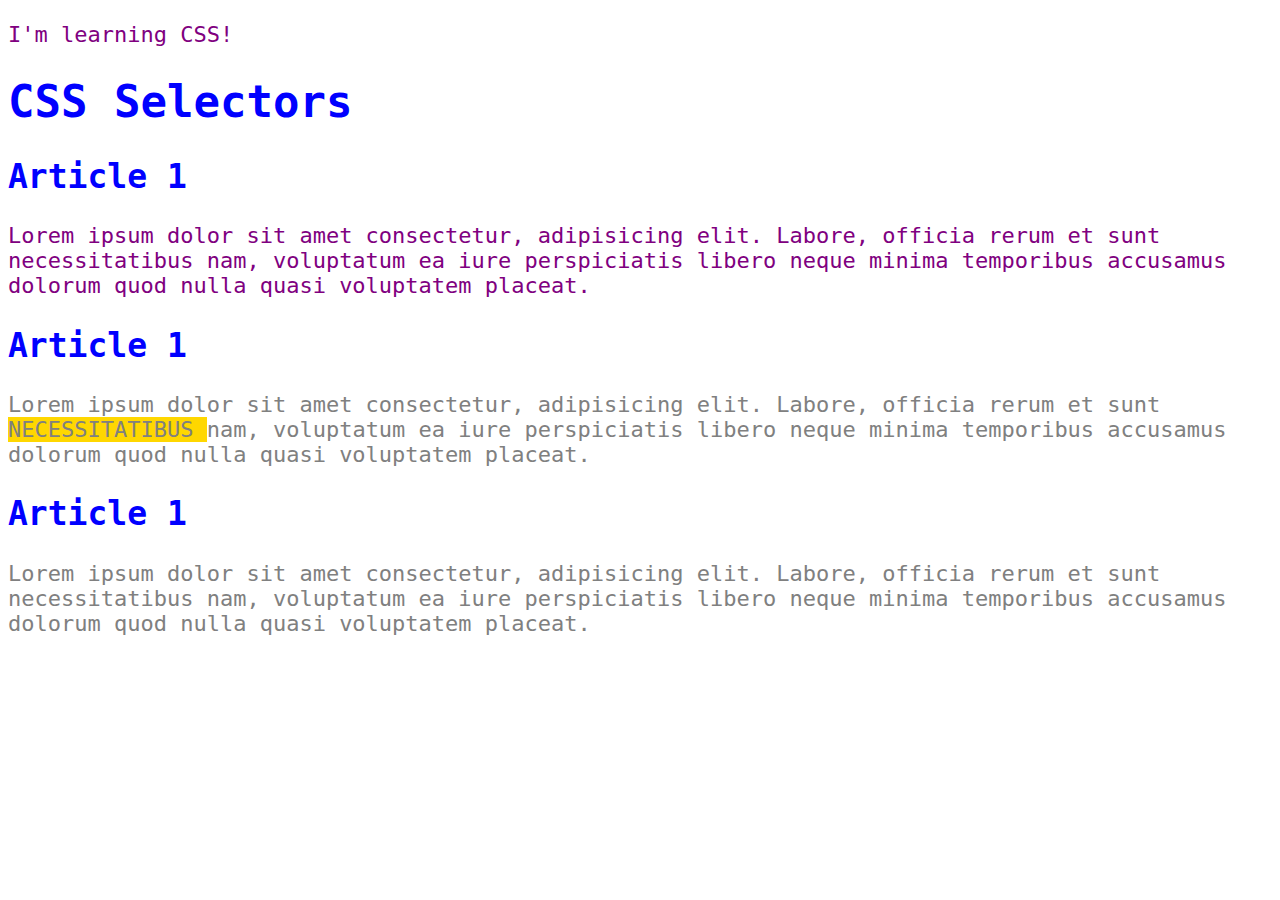
<file: 1_Lesson/index.html>
<!DOCTYPE html>
<html lang="en">
  <head>
    <meta charset="UTF-8" />
    <meta name="viewport" content="width=device-width, initial-scale=1.0" />
    <title>Document</title>
    <link rel="stylesheet" href="css/style.css" />
  </head>
  <body>
    <p>I'm learning CSS!</p>
    <h1>CSS Selectors</h1>
    <h2>Article 1</h2>
    <p>
      Lorem ipsum dolor sit amet consectetur, adipisicing elit. Labore, officia
      rerum et sunt necessitatibus nam, voluptatum ea iure perspiciatis libero
      neque minima temporibus accusamus dolorum quod nulla quasi voluptatem
      placeat.
    </p>
    <h2>Article 1</h2>
    <p class="gray">
      Lorem ipsum dolor sit amet consectetur, adipisicing elit. Labore, officia
      rerum et sunt <span>necessitatibus </span>nam, voluptatum ea iure
      perspiciatis libero neque minima temporibus accusamus dolorum quod nulla
      quasi voluptatem placeat.
    </p>
    <h2>Article 1</h2>
    <p class="gray">
      Lorem ipsum dolor sit amet consectetur, adipisicing elit. Labore, officia
      rerum et sunt necessitatibus nam, voluptatum ea iure perspiciatis libero
      neque minima temporibus accusamus dolorum quod nulla quasi voluptatem
      placeat.
    </p>
  </body>
</html>
</file>
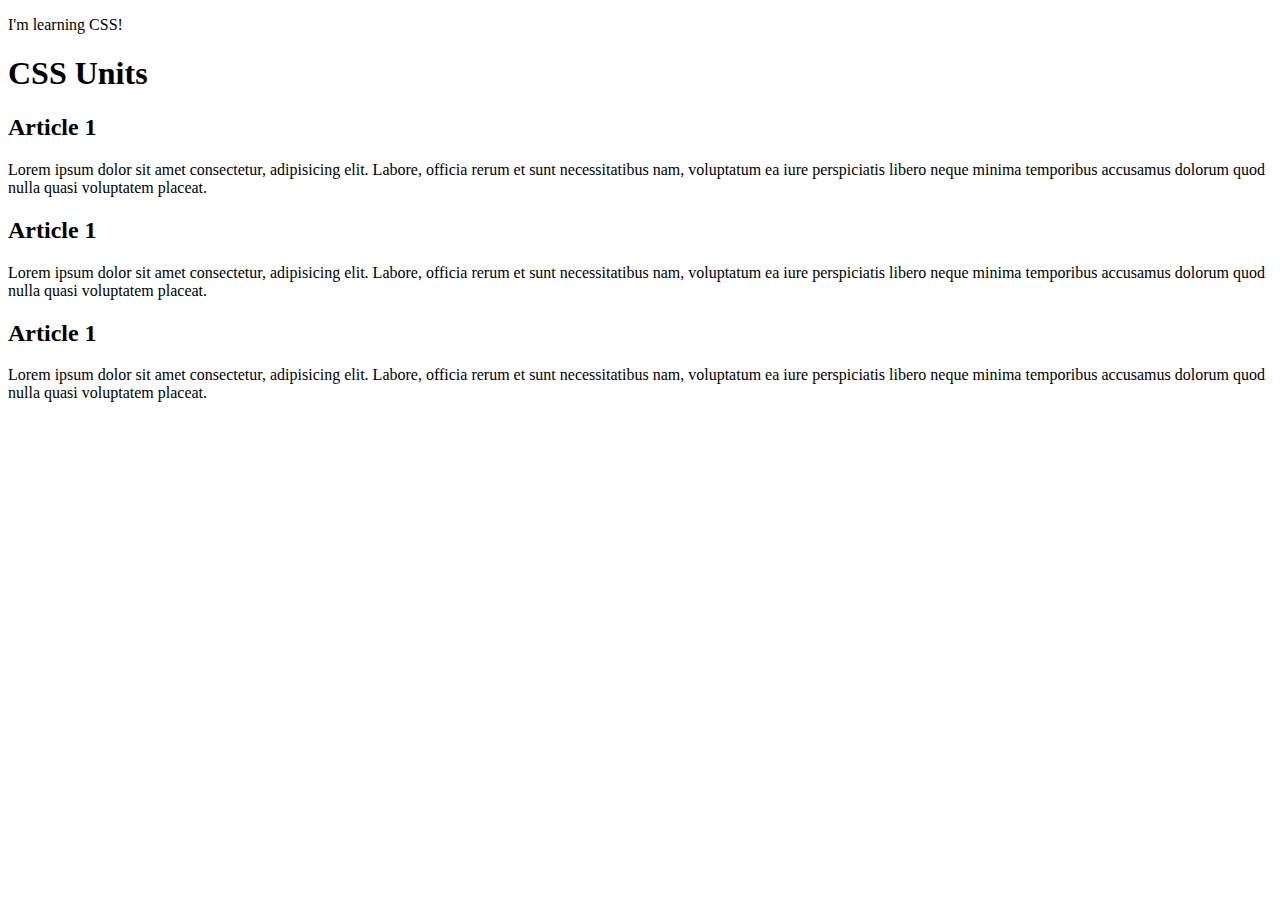
<file: 3_Units/index.html>
<!DOCTYPE html>
<html lang="en">
  <head>
    <meta charset="UTF-8" />
    <meta name="viewport" content="width=device-width, initial-scale=1.0" />
    <title>Document</title>
    <link rel="stylesheet" href="css/style.css" />
  </head>
  <body>
    <p>I'm learning CSS!</p>
    <h1>CSS Units</h1>
    <h2>Article 1</h2>
    <p>
      Lorem ipsum dolor sit amet consectetur, adipisicing elit. Labore, officia
      rerum et sunt necessitatibus nam, voluptatum ea iure perspiciatis libero
      neque minima temporibus accusamus dolorum quod nulla quasi voluptatem
      placeat.
    </p>
    <h2>Article 1</h2>
    <p class="gray">
      Lorem ipsum dolor sit amet consectetur, adipisicing elit. Labore, officia
      rerum et sunt <span>necessitatibus </span>nam, voluptatum ea iure
      perspiciatis libero neque minima temporibus accusamus dolorum quod nulla
      quasi voluptatem placeat.
    </p>
    <h2>Article 1</h2>
    <p class="gray">
      Lorem ipsum dolor sit amet consectetur, adipisicing elit. Labore, officia
      rerum et sunt necessitatibus nam, voluptatum ea iure perspiciatis libero
      neque minima temporibus accusamus dolorum quod nulla quasi voluptatem
      placeat.
    </p>
  </body>
</html>
</file>
<file: 1_Lesson/css/style.css>
* {
  font-family: monospace;
}

body {
  font-size: 22px;
}

h1,
h2 {
  color: blue;
}

p {
  color: purple;
}

.gray {
  color: gray;
}

#second {
  font-style: italic;
}

p span {
  text-transform: uppercase;
  background-color: gold;
}
</file>
<file: 3_Units/css/style.css>
p {
  font-size: ;
}
</file>
